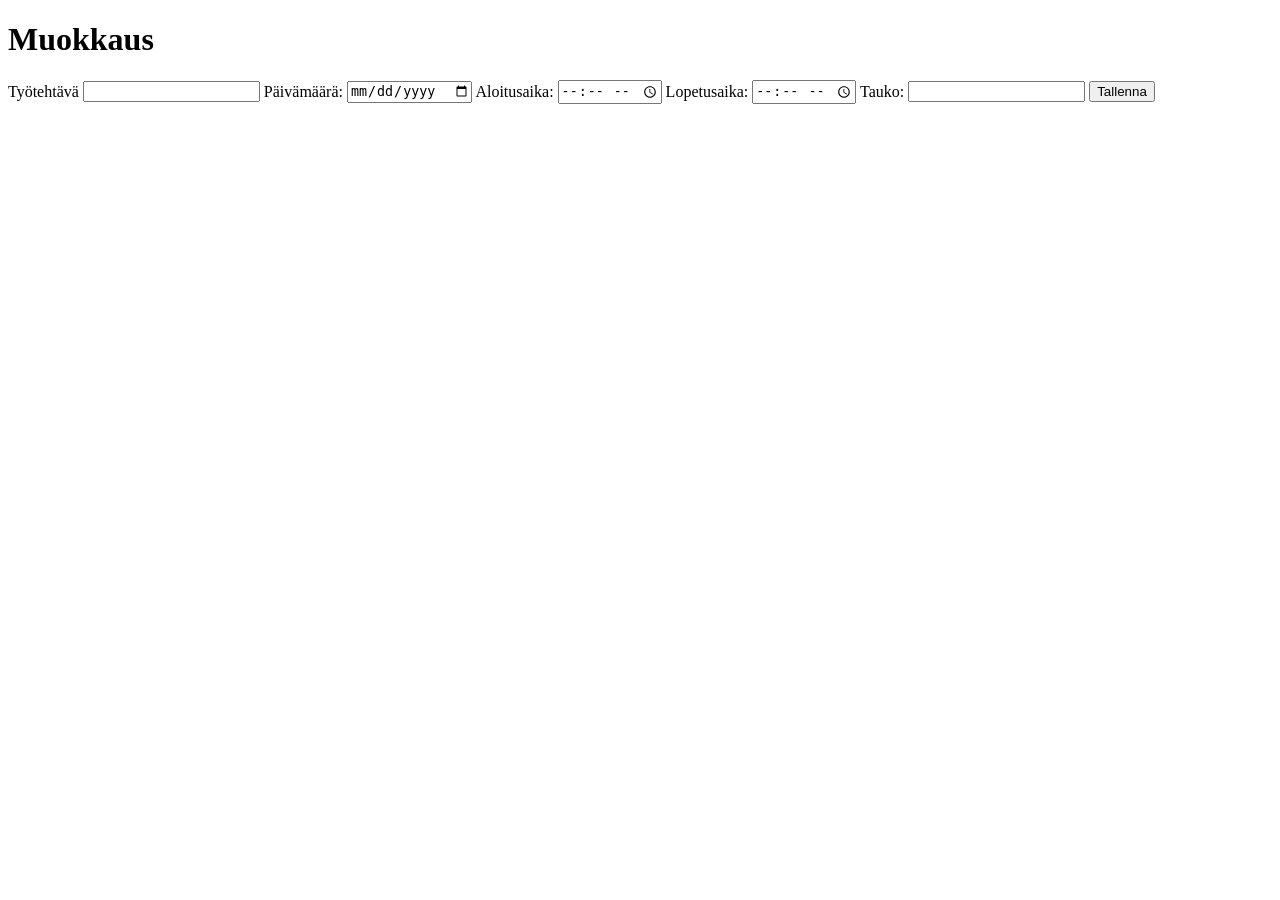
<file: src/main/resources/templates/editwork.html>
<!DOCTYPE html>
<html xmlns:th="http://www.thymeleaf.org">
<head>
    <meta http-equiv="Content-Type" content="text/html; charset=UTF-8" />
    <link rel="stylesheet" th:href="@{/style.css}">
</head>
<body class="work-page">
    <div class="work-container">
        <h1>Muokkaus</h1>
        <form class="work-form" th:action="@{/work/save}" th:object="${work}" th:method="post">
            <input type= "hidden" th:field="*{id}">
            
            <label>Työtehtävä</label> 
            <input type="text" th:field="*{task}">
        
            <label>Päivämäärä:</label>    
            <input type="date" th:field="*{date}">

            <label>Aloitusaika:</label>
            <input type="time" th:field="*{beginning}">

            <label>Lopetusaika:</label>
            <input type="time" th:field="*{end}">

            <label>Tauko:</label>
            <input type="number" th:field="*{breaktime}">

            <button type="submit">Tallenna </button>
        </form>
    </div>
</body>
</html>
</file>
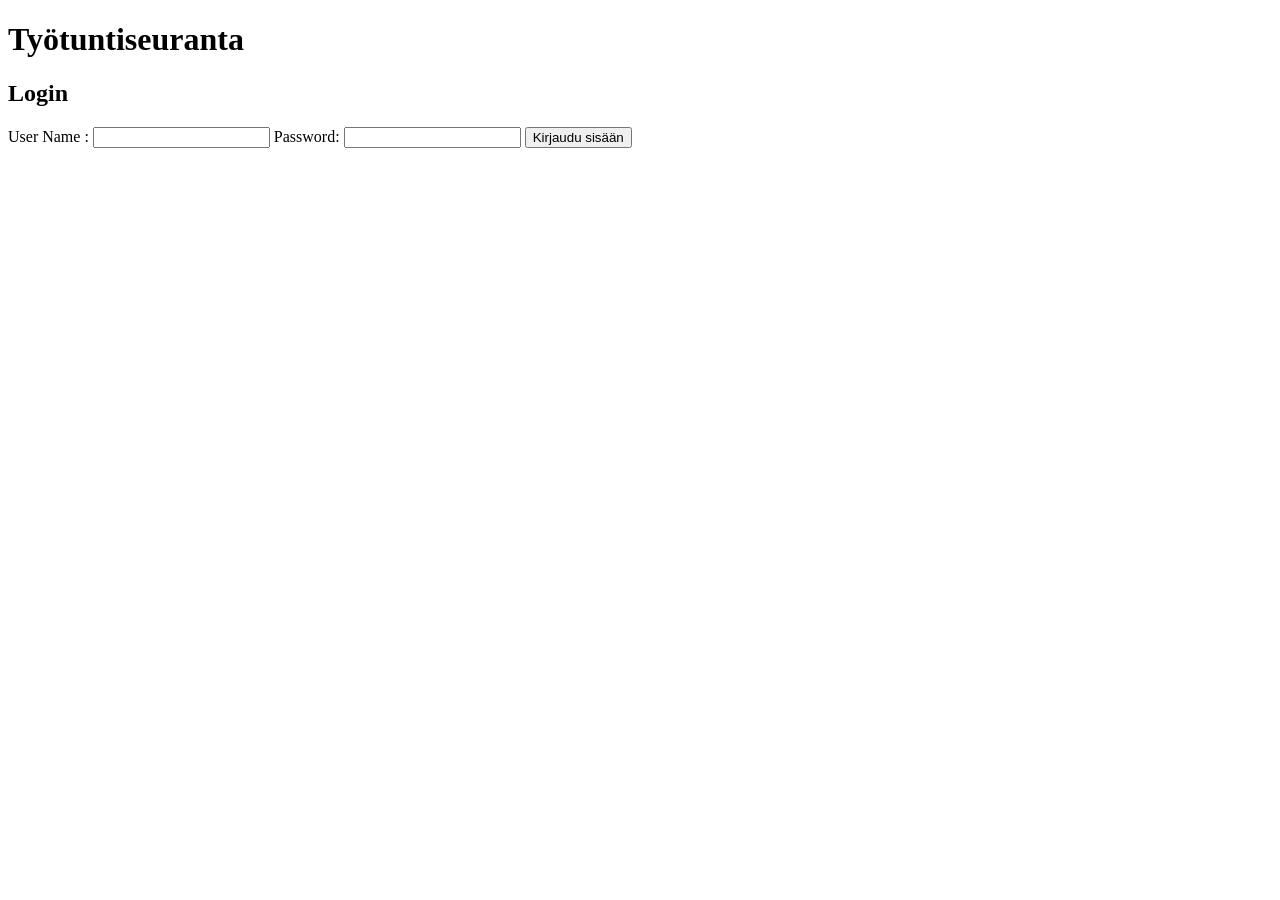
<file: src/main/resources/templates/login.html>
<!DOCTYPE html>
    <html xmlns:th="http://www.thymeleaf.org"></html>
    <head>
        <meta http-equiv="Content-Type" content="text/html; charset=UTF-8" />
        <link rel="stylesheet" th:href="@{/style.css}">
        
    </head>
    <body class="login-page">
        <div class="login-box">
            <h1>Työtuntiseuranta</h1>
            <h2>Login</h2>
            
            <form th:action="@{/login}" method="post">
                
                <label> User Name : <input type="text" name="username"/> </label>

                <label> Password: <input type="password" name="password"/> </label>
                
                <button type="submit">Kirjaudu sisään</button>
                <a:></a>
            </form>
        </div>
    </body>
    </html>
</file>
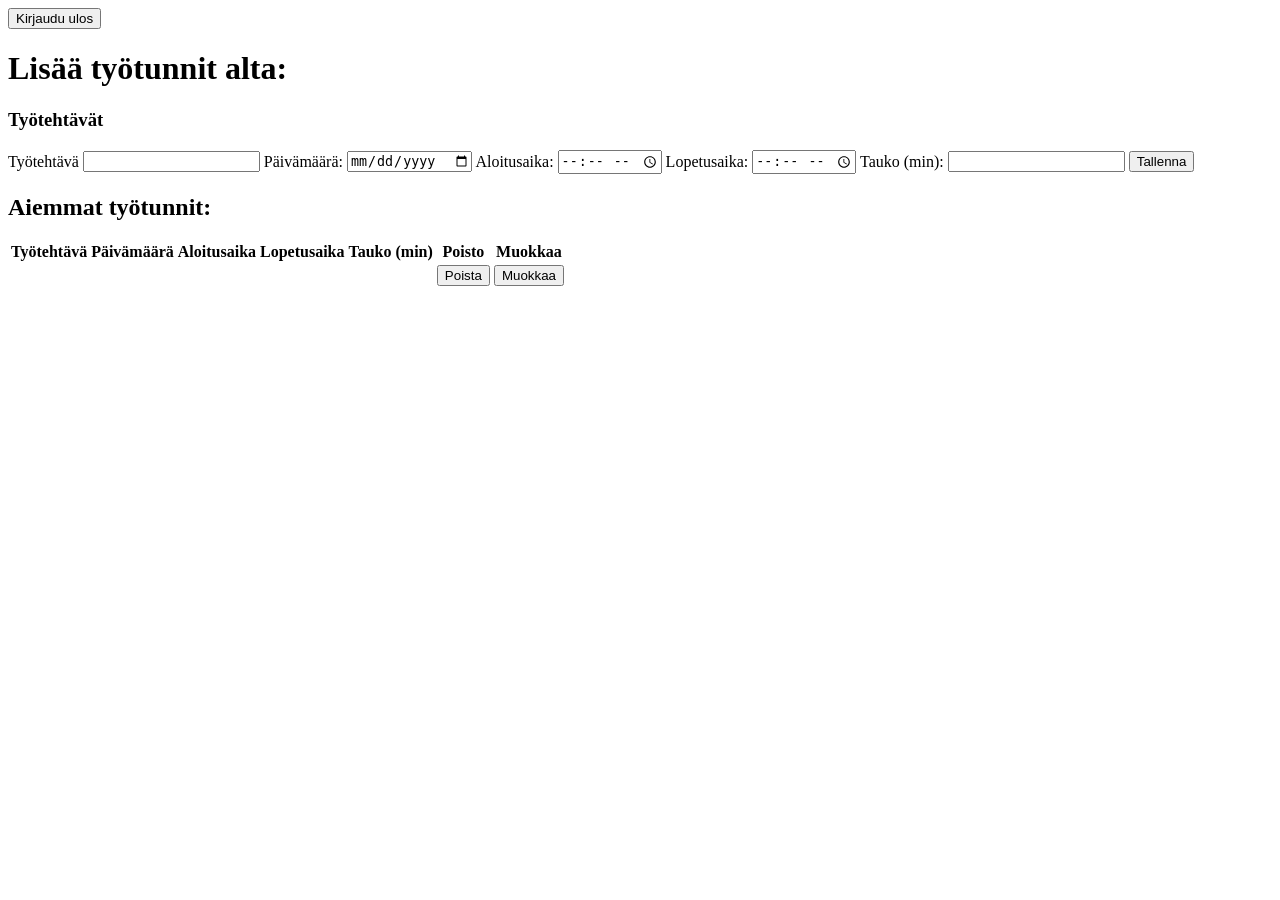
<file: src/main/resources/templates/work.html>
<!DOCTYPE html>
<html xmlns:th="http://www.thymeleaf.org">
<head>
    <meta http-equiv="Content-Type" content="text/html; charset=UTF-8" />
    <Title>Work hours</Title>
    <link rel="stylesheet" th:href="@{/style.css}">
</head>
<body class="workpage">
    <div class="work-container">   
        <div class="work-header">
            <form th:action="@{/logout}" method="post">
                    <button type="submit" id="Takaisin">
                    Kirjaudu ulos
                    </button>
            </form>
            <h1>Lisää työtunnit alta:</h1>

        </div>
        <form class="work-form"  th:action="@{/work/save}" th:object="${work}" method="post">
            <h3>Työtehtävät</h3>
        
            <label>Työtehtävä</label> 
            <input type="text" th:field="*{task}">
        
            <label>Päivämäärä:</label>    
            <input type="date" th:field="*{date}">

            <label>Aloitusaika:</label>
            <input type="time" th:field="*{beginning}">

            <label>Lopetusaika:</label>
            <input type="time" th:field="*{end}">

            <label>Tauko (min):</label>
            <input type="number" th:field="*{breaktime}" min="0">

            <button type="submit">Tallenna  </button>
        </form>

        <h2>Aiemmat työtunnit:</h2>
        <table class="work-table">
            <tr>
                <th>Työtehtävä</th>
                <th>Päivämäärä</th>
                <th>Aloitusaika</th>
                <th>Lopetusaika</th>
                <th>Tauko (min)</th>
                <th>Poisto</th>
                <th>Muokkaa</th>
            </tr>
            <tr th:each="work:${works}">
                <td th:text="${work.task}"></td>
                <td th:text="${work.date}"></td>
                <td th:text="${work.beginning}"></td>
                <td th:text="${work.end}"></td>
                <td th:text="${work.breaktime}"></td>
                <td>
                    <form th:action= "@{/work/delete/{id}(id=${work.id})}" method="post">
                        <button type="submit" sec:authorize="hasRole('ADMIN')">Poista</button>                    
                    </form>
                </td>
                <td>
                    <a th:href="@{/work/edit/{id}(id=${work.id})}">
                        <button sec:authorize="hasRole('ADMIN')">Muokkaa</button>
                    </a>
                </td>
            </tr>
        </table>  
    </div>  
</body>
</html>
</file>
